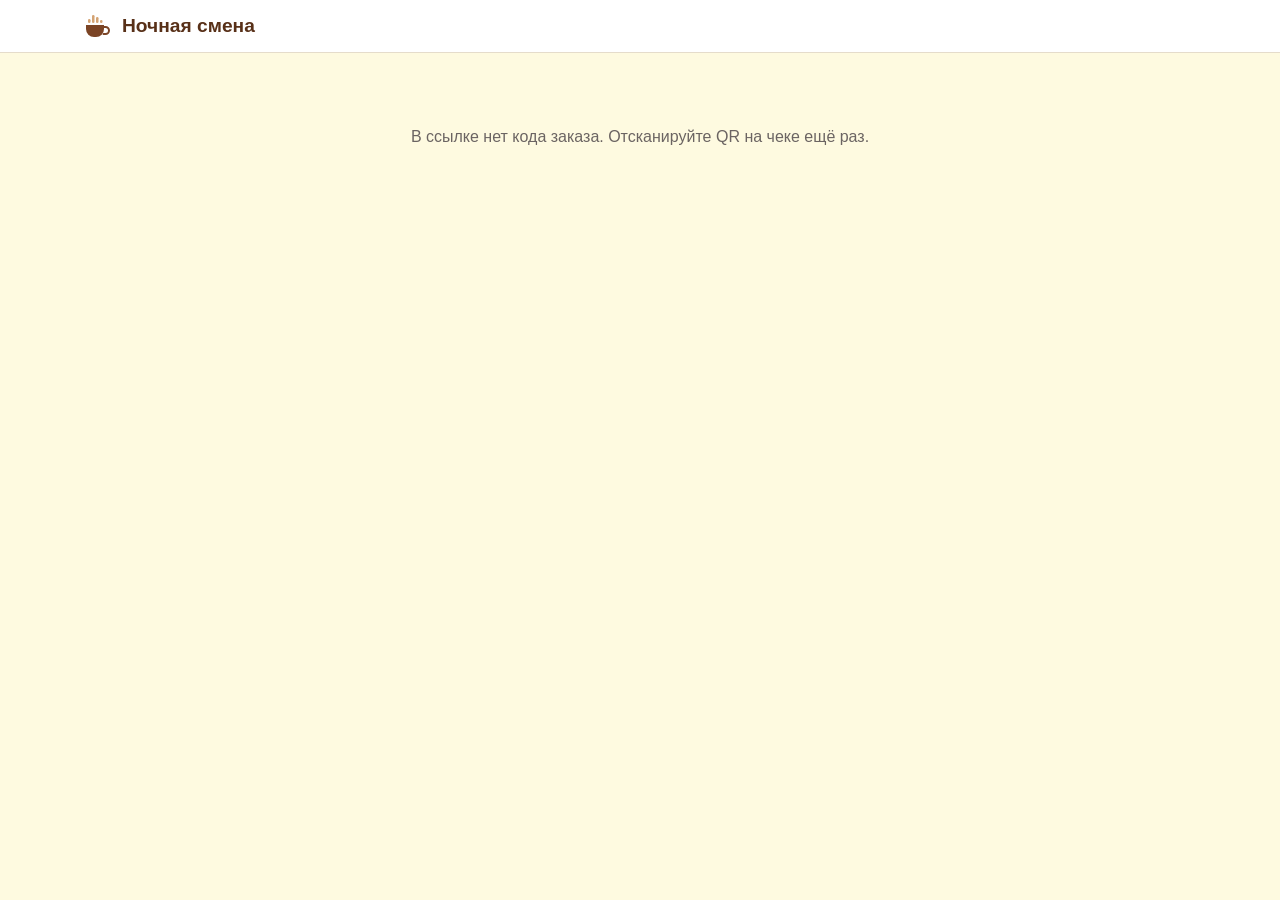
<file: static/status.html>
<!DOCTYPE html>
<html lang="ru">
<head>
  <meta charset="UTF-8">
  <meta name="viewport" content="width=device-width, initial-scale=1.0">
  <title>Статус заказа · Ночная смена</title>
  <meta name="robots" content="noindex">
  <link rel="icon" type="image/svg+xml" href="/static/img/logo.svg">
  <link rel="stylesheet" href="/static/css/style.css">
</head>
<body>
  <header class="site-header">
    <div class="container bar"><a href="/" id="logo" class="logo"><span>Ночная смена</span></a></div>
  </header>
  <main id="app" class="container"></main>
  <script type="module" src="/static/js/status.js"></script>
</body>
</html>
</file>
<file: static/css/style.css>
/* Палитра и шрифты взяты из сайта Aroma Craft */
:root {
  --primary: #7b4425;
  --primary-dark: #583018;
  --secondary: #d4a373;
  --accent: #faedcd;
  --text: #2c2523;
  --muted: #6b6462;
  --bg: #fefae0;
  --white: #ffffff;
  --border: #e5dccb;
  --hero: #3a2517;
  --danger: #b3261e;
  --warn: #9a5b00;
  --ok: #3f6b2c;
  --radius: 12px;
  --font: -apple-system, BlinkMacSystemFont, "Segoe UI", Roboto, Oxygen, Ubuntu, Cantarell, sans-serif;
  --mono: ui-monospace, "SFMono-Regular", Menlo, Consolas, "Liberation Mono", monospace;
}

* { box-sizing: border-box; }
body { margin: 0; font-family: var(--font); color: var(--text); background: var(--bg); line-height: 1.5; min-height: 100vh; display: flex; flex-direction: column; }
main { flex: 1; padding-top: 24px; padding-bottom: 48px; }
.container { width: min(1120px, 100% - 32px); margin-inline: auto; }
h1, h2, h3 { line-height: 1.2; }
a { color: var(--primary); }
:focus-visible { outline: 3px solid var(--secondary); outline-offset: 2px; }
.muted { color: var(--muted); }
.small { font-size: 0.875rem; }
.warn { color: var(--warn); }
.cmd { font-family: var(--mono); }
.empty { text-align: center; padding: 32px 16px; color: var(--muted); }
[hidden] { display: none !important; }

/* шапка */
.site-header { background: var(--white); border-bottom: 1px solid var(--border); position: sticky; top: 0; z-index: 10; }
.bar { display: flex; align-items: center; justify-content: space-between; gap: 16px; flex-wrap: wrap; padding: 10px 0; }
.logo { display: inline-flex; align-items: center; gap: 10px; font-weight: 800; font-size: 1.2rem; color: var(--primary-dark); text-decoration: none; }
#nav { display: flex; align-items: center; gap: 4px 18px; flex-wrap: wrap; }
#nav a, .link-btn { color: var(--text); text-decoration: none; font-weight: 600; padding: 6px 2px; border-bottom: 2px solid transparent; }
#nav a:hover, #nav a.active { color: var(--primary); border-bottom-color: var(--secondary); }
.link-btn { background: none; border: 0; border-bottom: 2px solid transparent; cursor: pointer; font: inherit; font-weight: 600; color: var(--primary); }
.link-btn:hover { text-decoration: underline; }
.badge { display: inline-block; min-width: 22px; padding: 0 6px; border-radius: 11px; background: var(--primary); color: #fff; font-size: 0.8rem; text-align: center; }
.site-footer { background: #201a18; color: #d1c8c4; padding: 20px 0; font-size: 0.9rem; }

/* кнопки и формы */
.btn { display: inline-block; background: var(--primary); color: #fff; border: 2px solid var(--primary); border-radius: 999px; padding: 9px 20px; font: inherit; font-weight: 700; cursor: pointer; text-decoration: none; transition: background 0.2s; }
.btn:hover:not(:disabled) { background: var(--primary-dark); border-color: var(--primary-dark); }
.btn:disabled { opacity: 0.5; cursor: not-allowed; }
.btn--ghost { background: transparent; color: var(--primary); }
.btn--ghost:hover:not(:disabled) { color: #fff; }
.btn--big { padding: 12px 28px; font-size: 1.05rem; }
.btn--small { padding: 4px 14px; font-size: 0.9rem; }
input, select, textarea { font: inherit; padding: 9px 12px; border: 1px solid var(--border); border-radius: 8px; background: var(--white); color: var(--text); max-width: 100%; }
textarea { width: 100%; display: block; margin: 12px 0; }
label { display: grid; gap: 4px; font-weight: 600; font-size: 0.95rem; }
label.check { display: flex; align-items: center; gap: 8px; }
.toolbar { display: flex; gap: 12px; flex-wrap: wrap; align-items: center; margin: 12px 0; }
.toolbar input[type="search"] { flex: 1 1 240px; }
.form-error { margin: 8px 0; padding: 10px 14px; border-radius: 8px; border-left: 4px solid var(--warn); background: #fff4e0; color: var(--warn); }
.form-error--auth, .form-error--server, .form-error--network { border-color: var(--danger); background: #fdecea; color: var(--danger); }
.auth { max-width: 420px; margin: 24px auto; display: grid; gap: 14px; background: var(--white); padding: 28px; border-radius: var(--radius); border: 1px solid var(--border); }
.editor { display: grid; gap: 12px; max-width: 560px; background: var(--white); padding: 20px; border: 1px solid var(--border); border-radius: var(--radius); margin: 12px 0; }
.actions { display: flex; gap: 10px; flex-wrap: wrap; align-items: center; }

/* главная и каталог */
.hero { background: var(--hero); color: #fff; border-radius: var(--radius); padding: 40px 28px; margin-bottom: 28px; }
.hero h1 { margin: 0 0 8px; font-size: clamp(2rem, 6vw, 3.2rem); }
.hero p { margin: 4px 0; color: #eadfd3; }
.chips { display: flex; flex-wrap: wrap; gap: 8px; margin-bottom: 16px; }
.chip { display: inline-block; padding: 5px 14px; border: 1px solid var(--border); border-radius: 999px; background: var(--white); font: inherit; font-size: 0.9rem; cursor: pointer; }
.chip--active { background: var(--primary); border-color: var(--primary); color: #fff; }
.grid { display: grid; grid-template-columns: repeat(auto-fill, minmax(240px, 1fr)); gap: 18px; }
.card { background: var(--white); border: 1px solid var(--border); border-radius: var(--radius); padding: 18px; display: flex; flex-direction: column; gap: 6px; }
.card h3 { margin: 4px 0 0; font-size: 1.05rem; word-break: break-word; }
.card p { margin: 0; flex: 1; }
.card-icon { color: var(--primary); }
.card--sold { opacity: 0.6; }
.card-foot { display: flex; align-items: center; gap: 10px; flex-wrap: wrap; margin-top: 10px; }
.card-foot .btn { margin-left: auto; padding: 6px 16px; }

/* корзина и таблицы */
.table-wrap { overflow-x: auto; background: var(--white); border: 1px solid var(--border); border-radius: var(--radius); margin: 12px 0; }
table { border-collapse: collapse; width: 100%; min-width: 520px; }
th, td { text-align: left; padding: 10px 14px; border-bottom: 1px solid var(--border); vertical-align: middle; }
th { background: #faf5ee; font-size: 0.85rem; text-transform: uppercase; letter-spacing: 0.03em; color: var(--muted); }
tr:last-child td { border-bottom: 0; }
/* td должен оставаться ячейкой таблицы, поэтому без display:flex */
.row-actions { white-space: nowrap; }
.row-actions > * + * { margin-left: 10px; }
.admin-content table { min-width: 760px; }
.stepper { display: inline-flex; align-items: center; gap: 10px; }
.stepper button { width: 30px; height: 30px; border-radius: 50%; border: 1px solid var(--border); background: var(--white); font-size: 1.1rem; cursor: pointer; }
.stepper button:disabled { opacity: 0.4; cursor: not-allowed; }
.total { font-size: 1.3rem; font-weight: 800; text-align: right; }

/* блог */
.posts { display: grid; gap: 18px; }
.post { background: var(--white); border: 1px solid var(--border); border-radius: var(--radius); padding: 20px; }
.post h2 { margin: 4px 0 8px; }
.post--full { max-width: 720px; }
.playlist { margin-top: 12px; padding: 12px 16px; background: var(--accent); border-radius: 8px; }
.playlist ul { margin: 6px 0 0; padding-left: 20px; }

/* заказы и статусы */
.orders { display: grid; gap: 10px; }
.order-card { display: flex; gap: 16px; align-items: center; flex-wrap: wrap; justify-content: space-between; background: var(--white); border: 1px solid var(--border); border-radius: var(--radius); padding: 14px 18px; text-decoration: none; color: inherit; }
.order-card:hover { border-color: var(--secondary); }
.status { display: inline-block; padding: 2px 12px; border-radius: 999px; font-size: 0.85rem; font-weight: 700; background: var(--accent); color: var(--primary-dark); }
.st-brewing { background: #ffe8b0; }
.st-ready { background: #d8ecc8; color: var(--ok); }
.st-done { background: #e8e4de; color: var(--muted); }
.st-cancelled { background: #fdecea; color: var(--danger); }

/* чек и стикеры */
.receipt-page { display: grid; grid-template-columns: minmax(280px, 340px) 1fr; gap: 32px; align-items: start; margin-top: 16px; }
.receipt { position: relative; background: #fff; font-family: var(--mono); font-size: 0.85rem; padding: 20px 18px 28px; box-shadow: 0 4px 18px rgba(44, 37, 35, 0.18); border-radius: 4px;
  -webkit-mask: conic-gradient(from -45deg at bottom, #0000, #000 1deg 89deg, #0000 90deg) 50%/14px 100%; mask: conic-gradient(from -45deg at bottom, #0000, #000 1deg 89deg, #0000 90deg) 50%/14px 100%; padding-bottom: 36px; }
.receipt-head { display: flex; flex-direction: column; align-items: center; gap: 2px; border-bottom: 2px dashed var(--border); padding-bottom: 10px; }
.receipt-meta { display: flex; justify-content: space-between; padding: 8px 0; color: var(--muted); }
.receipt-lines { list-style: none; margin: 0; padding: 8px 0; border-top: 1px dashed var(--border); border-bottom: 1px dashed var(--border); }
.receipt-lines li { display: grid; grid-template-columns: 1fr auto; gap: 0 8px; padding: 4px 0; }
.rl-name { grid-column: 1 / -1; font-weight: 700; word-break: break-word; }
.rl-calc { color: var(--muted); }
.receipt-total { display: flex; justify-content: space-between; font-size: 1.1rem; font-weight: 800; padding: 10px 0; }
.receipt-note { color: var(--muted); word-break: break-word; }
.receipt-qr { text-align: center; padding: 6px 0; }
.receipt-qr img { display: block; margin: 0 auto 4px; max-width: 100%; height: auto; }
.receipt-foot { text-align: center; color: var(--muted); margin: 8px 0 0; }
.sticker-layer { position: absolute; inset: 0; pointer-events: none; }
.sticker { position: absolute; pointer-events: auto; cursor: grab; touch-action: none; user-select: none; line-height: 0; }
.sticker:active { cursor: grabbing; }
.sticker.selected { outline: 2px dashed var(--primary); outline-offset: 4px; }
.sticker-controls { display: none; position: absolute; left: 50%; top: -30px; transform: translateX(-50%); gap: 4px; line-height: 1; }
.sticker.selected .sticker-controls { display: flex; }
.sticker-controls button { width: 26px; height: 26px; border-radius: 50%; border: 1px solid var(--primary); background: #fff; color: var(--primary); cursor: pointer; font-size: 0.95rem; padding: 0; }
.tray { display: grid; grid-template-columns: repeat(auto-fill, minmax(78px, 1fr)); gap: 8px; margin: 10px 0; }
.tile { display: flex; flex-direction: column; align-items: center; gap: 2px; padding: 8px 4px; background: var(--white); border: 1px solid var(--border); border-radius: 10px; cursor: grab; touch-action: none; font: inherit; }
.tile:hover { border-color: var(--secondary); }
.ghost { position: fixed; z-index: 100; transform: translate(-50%, -50%); pointer-events: none; opacity: 0.85; line-height: 0; }
.side h2 { margin-top: 0; }

/* страница статуса */
.status-card { max-width: 480px; margin: 12px auto; background: var(--white); border: 1px solid var(--border); border-radius: var(--radius); padding: 28px; text-align: center; }
.status-now { font-size: 1.6rem; font-weight: 800; color: var(--primary); margin: 4px 0 16px; }
.steps { list-style: none; display: flex; justify-content: space-between; gap: 6px; padding: 0; margin: 16px 0; counter-reset: step; }
.steps li { flex: 1; font-size: 0.85rem; color: var(--muted); border-top: 4px solid var(--border); padding-top: 6px; }
.steps li.done { border-color: var(--secondary); color: var(--text); }
.steps li.current { border-color: var(--primary); color: var(--primary); font-weight: 800; }

/* админка */
.tabs { display: flex; gap: 6px; flex-wrap: wrap; border-bottom: 2px solid var(--border); margin-bottom: 12px; }
.tab { background: none; border: 0; border-bottom: 3px solid transparent; padding: 8px 16px; font: inherit; font-weight: 700; cursor: pointer; color: var(--muted); margin-bottom: -2px; }
.tab--active { color: var(--primary); border-bottom-color: var(--primary); }
.kpis { display: grid; grid-template-columns: repeat(auto-fit, minmax(150px, 1fr)); gap: 12px; margin: 12px 0; }
.kpi { background: var(--white); border: 1px solid var(--border); border-radius: var(--radius); padding: 14px 16px; display: grid; gap: 2px; }
.kpi small { color: var(--muted); }
.kpi strong { font-size: 1.4rem; }
.chart { width: 100%; height: auto; background: var(--white); border: 1px solid var(--border); border-radius: var(--radius); }
.chart-bar { fill: var(--primary); }
.chart-bar:hover { fill: var(--secondary); }
.chart-grid { stroke: var(--border); stroke-width: 1; }
.chart-axis { fill: var(--muted); font-size: 11px; font-family: var(--font); }

/* уведомления */
#toasts { position: fixed; right: 16px; bottom: 16px; z-index: 200; display: grid; gap: 8px; max-width: min(360px, calc(100vw - 32px)); }
.toast { display: grid; gap: 2px; background: var(--white); border: 1px solid var(--border); border-left: 5px solid var(--secondary); border-radius: 8px; padding: 10px 14px; box-shadow: 0 6px 20px rgba(0, 0, 0, 0.15); }
.toast--ok { border-left-color: var(--ok); }
.toast--input { border-left-color: var(--warn); }
.toast--auth, .toast--server, .toast--network { border-left-color: var(--danger); }

@media (max-width: 760px) {
  .receipt-page { grid-template-columns: 1fr; }
  .receipt-col { max-width: 340px; margin-inline: auto; width: 100%; }
}

@media print {
  body * { visibility: hidden; }
  #receipt, #receipt * { visibility: visible; }
  #receipt { position: absolute; left: 0; top: 0; box-shadow: none; -webkit-mask: none; mask: none; }
  .sticker-controls { display: none !important; }
  .sticker.selected { outline: none; }
}
</file>
